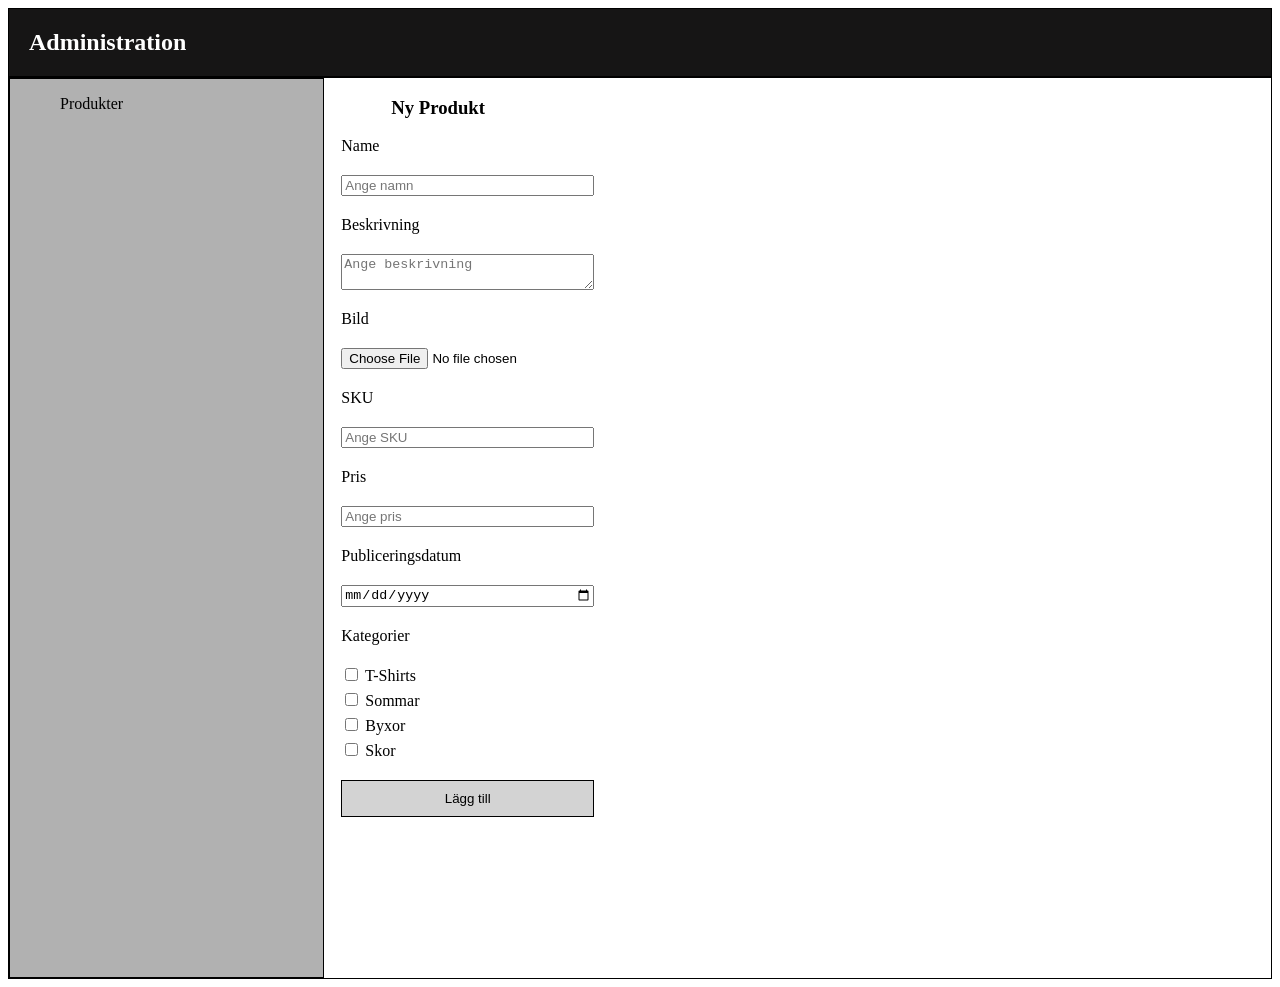
<file: admin-produkt-new.html>
<!DOCTYPE html>
<html lang="sv">
<head>
    <meta charset="UTF-8">
    <meta name="viewport" content="width=device-width, initial-scale=1.0">
    <title>Administration</title>
    <link rel="stylesheet" href="style.css" />
    <link rel="icon" href="images/admin_panel_settings_24dp_EA3323_FILL0_wght400_GRAD0_opsz24.png"/>
</head>

<body>
    <header>
        <section class="top-admin">
            <article>
                <h2>Administration</h2>
            </article>

        </section>
    </header>




    <section class="admin-grid">
        <div class="admin-produkt">
            <p>Produkter</p>
        </div>


        <form class="admin-ny-produkt">
            <h3>Ny Produkt</h3>
            <div class="form-info">
                <label for="name">Name</label>
                <input type="text" placeholder="Ange namn" maxlength="50" required>

                <label for="beskrivning">Beskrivning</label>
                <textarea type="text" placeholder="Ange beskrivning" maxlength="200"></textarea>

                <label for="bild">Bild</label>
                <input type="file" accept=".png, .jpg, .jpeg" required>


                <label for="sku">SKU</label>
                <input type="text" id="sku" name="sku" placeholder="Ange SKU" pattern="[A-Za-z]{3}[0-9]{2}"
                    title="SKU måste vara 3 bokstäver följt av 2 siffror (t.ex. AAA11)" required>


                <label for="pris">Pris</label>
                <input type="number" placeholder="Ange pris" required>

                <label for="datum">Publiceringsdatum</label>
                <input type="date">


                <label>Kategorier</label>
                <div class="checkboxes">
                    <label><input type="checkbox"> T-Shirts</label>
                    <label><input type="checkbox"> Sommar</label>
                    <label><input type="checkbox"> Byxor</label>
                    <label><input type="checkbox"> Skor</label>
                </div>


                <button class="add-btn" type="submit">Lägg till</button>


            </div>
        </form>

    </section>
</body>

</html>
</file>
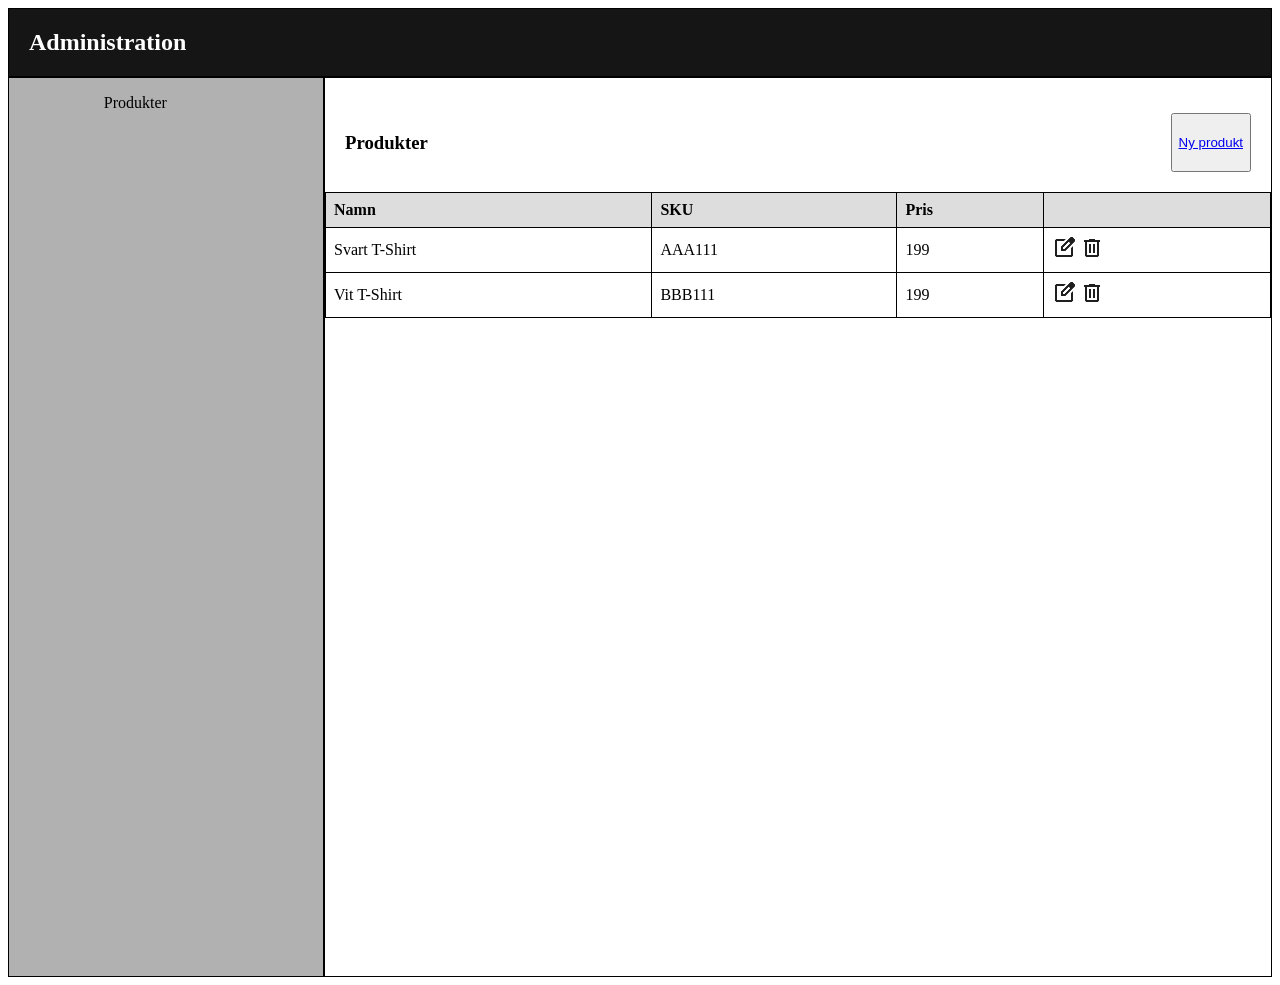
<file: admin-produkt.html>
<!DOCTYPE html>
<html lang="sv">
<head>
    <meta charset="UTF-8">
    <meta name="viewport" content="width=device-width, initial-scale=1.0">
    <title>Administration Produkter</title>
    <link rel="stylesheet" href="style.css" />
    <link rel="icon" href="images/admin_panel_settings_24dp_EA3323_FILL0_wght400_GRAD0_opsz24.png"/>
</head>

<body>
    <header>
        <section class="top-admin">
            <article>
                <h2>Administration</h2>
            </article>

        </section>
    </header>



    <section class="admin-grid-add">
        <div class="admin-produkt-add">
            <p>Produkter</p>
        </div>


        <div class="admin-list">
            <div class="p-title-btn">
                <h3>Produkter</h3>
                <button><a href="admin-produkt-new.html">Ny produkt</a></button>
            </div>
            <table class="produkt-listan">
                <thead>
                    <tr>
                        <th>Namn</th>
                        <th>SKU</th>
                        <th>Pris</th>
                        <th></th>
                    </tr>
                </thead>

                <tbody>
                    <tr>
                        <td>Svart T-Shirt</td>
                        <td>AAA111</td>
                        <td>199</td>
                        <td><img src="images/edit_square_24dp_1F1F1F_FILL0_wght400_GRAD0_opsz24.png" alt="redigera">
                            <img src="images/delete_24dp_1F1F1F_FILL0_wght400_GRAD0_opsz24.png" alt="">
                        </td>
                    </tr>

                    <tr>
                        <td>Vit T-Shirt</td>
                        <td>BBB111</td>
                        <td>199</td>
                        <td><img src="images/edit_square_24dp_1F1F1F_FILL0_wght400_GRAD0_opsz24.png" alt="readera">
                            <img src="images/delete_24dp_1F1F1F_FILL0_wght400_GRAD0_opsz24.png" alt="">
                        </td>
                    </tr>
                </tbody>
            </table>
    </section>



</body>

</html>
</file>
<file: style.css>
.site-header {
  padding: 10px;
}

.logo img {
  width: 100%;
  height: auto;

}

.search-row {
  display: flex;
  gap: 8px;
  padding-left: 10px;

}

.search>input,
.search>button {
  border-radius: 12px;
}

.search>input {
  text-align: center;

}

.search>button {
  color: white;
  background-color: rgb(77, 48, 48);
}

.search button:hover {
  background-color: #db7171;
}

.navbar>ul {
  list-style: none;
  padding: 10px;
}

.navbar>ul a {
  color: black;
  text-decoration: none;
  font-weight: bold;
  font-family: 'Segoe UI', Tahoma, Geneva, Verdana, sans-serif;
  transition: color 0.2s ease;
}

.navbar ul a:hover {
  color: #db7171;
}

@media (min-width: 640px) {
  .site-header {
    display: flex;
    flex-direction: column;
    padding: 10px;
  }

  .search-row {
    display: flex;
    flex-direction: row;
    align-items: center;
    gap: 10px;
    flex: 1;
  }

  .icons {
    display: flex;
    gap: 10px;
    margin-left: auto;
    justify-content: space-between;
  }

  .header-flexrow {
    display: flex;
    flex-direction: row;
    align-items: center;
    gap: 20px;
  }

  .navbar ul {
    display: flex;
    gap: 15px;
    padding: 5px 0 0 0;
  }
}

/* Allt ovan är regler för header delen ^  */

.hero {
  display: grid;
  grid-template-columns: 1fr;
  border: 1px solid black;
  margin: 10px;
}

.hero-bild img {
  width: 100%;
  height: auto;
  display: block;
  padding: 20px 10px 5px 10px;
  border-bottom: 1px solid black;
}

.hero-text {
  display: grid;
  justify-items: center;
  text-align: center;
  padding: 20px 15px;

}

.hero-text h3 {
  margin: 0 0 10px 0;
}

.hero-text p {
  margin: 0;
  max-width: 60ch;
}

@media (min-width: 1024px) {
  .hero {
    grid-template-columns: 1fr 1fr;
    align-items: center;
  }

  .hero-bild {
    order: 2;
  }

  .hero-text {
    order: 1;
  }

  .hero-bild img {
    height: 100%;
    border-bottom: none;
    border-right: 1px solid black;
    padding: 20px;
  }

  .hero-text {
    justify-items: start;
    text-align: left;
    padding: 30px;
  }
}

/* Allt ovan är regler för Hero delen ^  */

.spots {
  display: flex;
  justify-content: space-evenly;
}

.spots .spot {
  border: 1px solid black;
  position: relative;
}

.spottext {
  position: absolute;
  bottom: 25%;
  right: 30%;
  background-color: rgb(182, 180, 180);
  color: rgb(0, 0, 0);
  border-radius: 9px;
  padding: 0.5rem;
}

@media (max-width: 1024px) {
  .spots {
    display: none;
    border: 1px solid black
  }
}

.produkt-kort {
  display: grid;
  gap: 20px;
  grid-template-columns: 1fr;
  gap: 20px;
  padding: 10px;
}

@media (min-width: 640px) {
  .produkt-kort {
    grid-template-columns: 1fr 1fr;
  }
}

@media (min-width: 1024px) {
  .produkt-kort {
    grid-template-columns: 1fr 1fr 1fr 1fr;
  }
}

.produkt-media {
  position: relative;
  margin-top: 10px;
}

.produkt-media a img {
  width: 100%;
  height: auto;
  border: 1px solid black;
  margin: 0;
}

.favorit-heart {
  position: absolute;
  bottom: 12px;
  /* top: 350px; */
  right: 12px;
  width: 30px;
  height: 30px;
  z-index: 2;
}

.newstext {
  position: absolute;
  top: 10px;
  left: 10px;
  background-color: black;
  color: white;
  font-size: 12px;
  padding: 8px;
  border-radius: 9px;
}

.produkt-namn {
  display: flex;
  justify-content: space-between;
}

.produkt-namn h3 {
  font-size: 20px;
  margin: 0;
}

.produkt-pris {
  font-size: 16px;
  margin: 0;
}

.produkt-info {
  padding-top: 8px;
}

.brand {
  font-size: 12px;
}

/* Allt ovan är regler för alla produkterkort delen ^  */

.små-iconer,
.små-iconer-produktsida {
  display: grid;
  gap: 20px;
  margin-top: 3rem;

}

.små-iconer div,
.små-iconer-produktsida div {
  display: flex;
  gap: 10px;
}

.små-iconer img,
.små-iconer-produktsida img {
  width: 35px;
  height: 35px;
}

.små-iconer-produktsida {
  margin-bottom: 20px;
}

@media (min-width: 640px) {

  .små-iconer,
  .små-iconer-produktsida {
    grid-template-columns: 1fr 1fr;
    padding-bottom: 20px;
  }

  .små-iconer div,
  .små-iconer-produktsida div {
    justify-content: center;
  }
}

@media (min-width: 1024px) {

  .små-iconer,
  .små-iconer-produktsida {
    grid-template-columns: 1fr 1fr 1fr 1fr;
    padding-bottom: 20px;

  }
}

/* Allt ovan är regler för små-iconer delen på botten av sidan ^  */

.footer-links-desktop {
  display: none;
}

.footer-links-desktop h4 {
  font-size: 14px;
  margin-bottom: 10px;
}

.footer-links-desktop a {
  display: block;
  color: black;
  text-decoration: none;
  margin-bottom: 6px;
  font-size: 13px;
}

@media (min-width: 640px) {
  .mobile-accordion {
    display: none;
  }

  .footer-links-desktop {
    grid-template-columns: 1fr 1fr;
    gap: 40px;
    padding: 20px 10px 0 10px;
    justify-content: start;
  }

  .footer-links-desktop {
    display: flex;
    gap: 80px;
  }

  .footer-links-desktop,
  footer {
    background-color: rgb(221, 218, 218);
  }
}

/* Ovan är regler för footer längst ner på sidan för desktop */
footer {
  display: grid;
  justify-content: center;
  padding: 30px;

}

/* Allt ovan är regler för footer längst ner på sidan ^  */

.produkt-detalj {
  display: grid;
}

.produkt-detalj-bild {
  position: relative;
}

.produkt-detalj-bild>img:first-child {
  width: 100%;
  height: 100%;
  display: block;
  border: 1px solid black;
  object-fit: fill;
}

.produkt-detalj-heart {
  position: absolute;
  bottom: 12px;
  right: 12px;
  width: 24px;
  height: 24px;
  border: none;
}

.produkt-detalj-info button {
  margin-bottom: 20px;
}

.produkt-detalj-info .produkt-pris {
  margin-bottom: 20px;
}

.buy-btn {
  width: 100%;
  padding: 10px;
  background-color: #000;
  color: white;
  border: none;
  border-radius: 10px;
  font-size: 16px;
  font-weight: bold;
  cursor: pointer;
  transition: all 0.2s ease;
}

.buy-btn:hover {
  background-color: #333;
  transform: scale(1.02);
}

@media (min-width: 640px) {
  .produkt-detalj {
    display: grid;
    grid-template-columns: 1fr 1fr;
  }

  .buy-btn {
    width: 30%;

  }

  .produkt-detalj-bild {
    position: relative;
  }

  .produkt-detalj-heart {
    position: absolute;
    bottom: 12px;
    right: 12px;
    width: 24px;
    height: 24px;
    border: none;
  }
}

/* Allt ovan är regler för produkt-detalj+sidan ^  */

.liknande-produkter {
  display: none;
  padding: 20px 10px;
}

.liknande-produkter h2 {
  text-align: center;
  margin-bottom: 20px;
}

.slider-viewport {
  overflow: hidden;
  width: 100%;
}

.slider-track {
  display: flex;
  /* 🔥 viktigt */
  gap: 16px;
  transition: transform 0.3s ease;
}

.slider-item {
  flex: 0 0 calc((100% - 32px) / 3);
  display: flex;
  flex-direction: column;
  align-items: center;
  
}

.slider-info {
  display: flex;
  justify-content: space-between;
  width: 200px;
  margin-top: 10px;
}

.slider-info p {
  margin: 0;
}

.slider-item .brand {
  width: 200px;
  margin-top: 6px;
  font-size: 12px;
}

.slider-viewport {
  overflow-x: auto;
}

.slider-wrapper {
  position: relative;
}

.slider-knapp {
  position: absolute;
  top: 50%;
  transform: translateY(-50%);
  background: white;
  border: 1px solid black;
  cursor: pointer;
  z-index: 2;
}

.slider-knapp.prev {
  left: -9px;
}

.slider-knapp.next {
  right: -9px;
}

@media (min-width: 640px) {
  .liknande-produkter {
    display: block;
  }
}
/* Allt ovan är regler för Slidern på produktsidan ^  */

.top-admin {
  border: 1px solid black;
  background-color: rgb(22, 21, 21);
  color: white;
}

.top-admin h2 {
  padding-left: 20px;
}

.admin-grid {
  display: grid;
  grid-template-columns: 1fr 3fr;
  border: 1px solid black;
  gap: 1px;
  height: 100vh;
}

.admin-produkt {
  border: 1px solid black;
  background-color: rgb(177, 177, 177);
}

.admin-produkt p {
  margin-left: 50px;

}

.admin-ny-produkt h3 {
  padding-left: 50px;
}

.admin-ny-produkt {
  padding-left: 1rem;
}

.form-info {
  display: grid;
  justify-content: space-between;
  gap: 20px;
  max-width: 400px;

}

.checkboxes {
  display: flex;
  flex-direction: column;
  gap: 5px;
}

.add-btn {
  padding: 10px;
  background: lightgray;
  border: 1px solid black;
  cursor: pointer;
}

.admin-grid-add {
  display: grid;
  grid-template-columns: 1fr 3fr;
  height: 100vh;

}

.admin-produkt-add {
  border: 1px solid black;
  background-color: rgb(177, 177, 177);
  padding-left: 30%;
}

.admin-list {
  border: 1px solid black;
  justify-content: space-between;
  padding-top: 15px;
}

.produkt-listan {
  width: 100%;
  border-collapse: collapse;
}

.produkt-listan th,
.produkt-listan td {
  border: 1px solid black;
  padding: 8px;
  text-align: left;
}

.produkt-listan th {
  background-color: #ddd;
}

.p-title-btn {
  display: flex;
  justify-content: space-between;
  margin: 20px;
}
/* Allt ovan är för produktlistan på adminsidan  */


.order-listan-mobil {
 display: grid;
 margin: 10px;
  
}
.order-listan-mobil h2 {
  text-align: center;
  margin-bottom: 1rem;
}
.order-item div {
  display: flex;
  justify-content: space-between;
}
.order-box .order-item {
 border: 1px solid black; 
}
.kunduppgifter h2 {
  text-align: center;
  margin-top: 1rem;
}
.kunduppgifter {
  margin: 25px; 
}
.checkout-form { 
  display: flex;
  flex-direction: column;
  gap: 10px;
  
}
.checkout-form input[type="text"],
.checkout-form input[type="email"] {
  width: 100%; 
  padding: 8px;
  border:  1px solid black;  
}
.checkout-form label {
  font-weight: 500;
  padding-left: 2px;
}
.adress-box {
 border: 1px solid black;
 padding: 10px; 
}
.adress-box legend {
  font-weight: 500;
}
.field {
  display: flex;
  flex-direction: column;
  gap: 6px;
}
.small-field {
  width: 150px;
}
.kop-btn {
  width: 160px;
  margin: 20px auto 0;
  padding: 10px;
  border: 1px solid black;
  background-color: #d9d9d9;
  font-size: 28px;
  cursor: pointer;
}
.checkbox-rad { 
  gap: 8px; 
  margin-top: 10px; 
}
@media (min-width: 640px) {
  .order-listan-mobil  {
    display: none;
  }
}
.kassa-desktop {
  display: none;
}
@media (min-width: 640px) {
  .kassa-desktop {
    display: block;
  }
  .kassa-desktop h2 {
  text-align: center;
  padding-bottom: 20px;
}
.kassa-listan-desktop {
  width: 100%;
  
}
.kassa-listan-desktop th,
.kassa-listan-desktop td {
  border: 1px solid black;
  padding: 8px;
  text-align: left;
}
.kassa-listan-desktop th {
  background-color: #ddd;
}
.t-kund {
  margin: 20px;
  padding-bottom: 20px;
}
.kunduppgifter-desktop {
  display: flex;
  flex-direction: column;
}

.checkout-form-desktop {
    display: flex; 
    flex-direction: column;
    gap: 18px;
    margin: 20px;
  }

  .field-desktop-Frn-Etn {
    display: grid; 
    grid-template-columns: 1fr 1fr;
  
    gap: 20px; 
    
  }

  .checkout-form-desktop input[type="text"],
  .checkout-form-desktop input[type="email"] {
    width: 100%;
    padding: 8px;
    border: 1px solid black;
    box-sizing: border-box;
  }

  .checkout-form-desktop label {
    font-weight: 500;
  }

  .checkout-form-desktop .adress-box {
    border: 1px solid black;
    padding: 14px;
  }

  .checkout-form-desktop .adress-box legend {
    font-weight: 500;
    padding: 0 6px;
  }

  .checkout-form-desktop .small-field {
    width: 150px;
  }

 .checkout-form-desktop .checkbox-rad {
    display: flex;
    align-items: center;
    gap: 8px;
    margin-top: 6px;
  }
.checkout-form-desktop .kop-btn {
    width: 140px;
    margin: 20px auto 0;
    padding: 10px;
    border: 1px solid black;
    background-color: #d9d9d9;
    font-size: 18px;
    cursor: pointer;
  }
}
/* Allt ovan är kassa och kundeuppgifter i mobil lägge */
</file>
